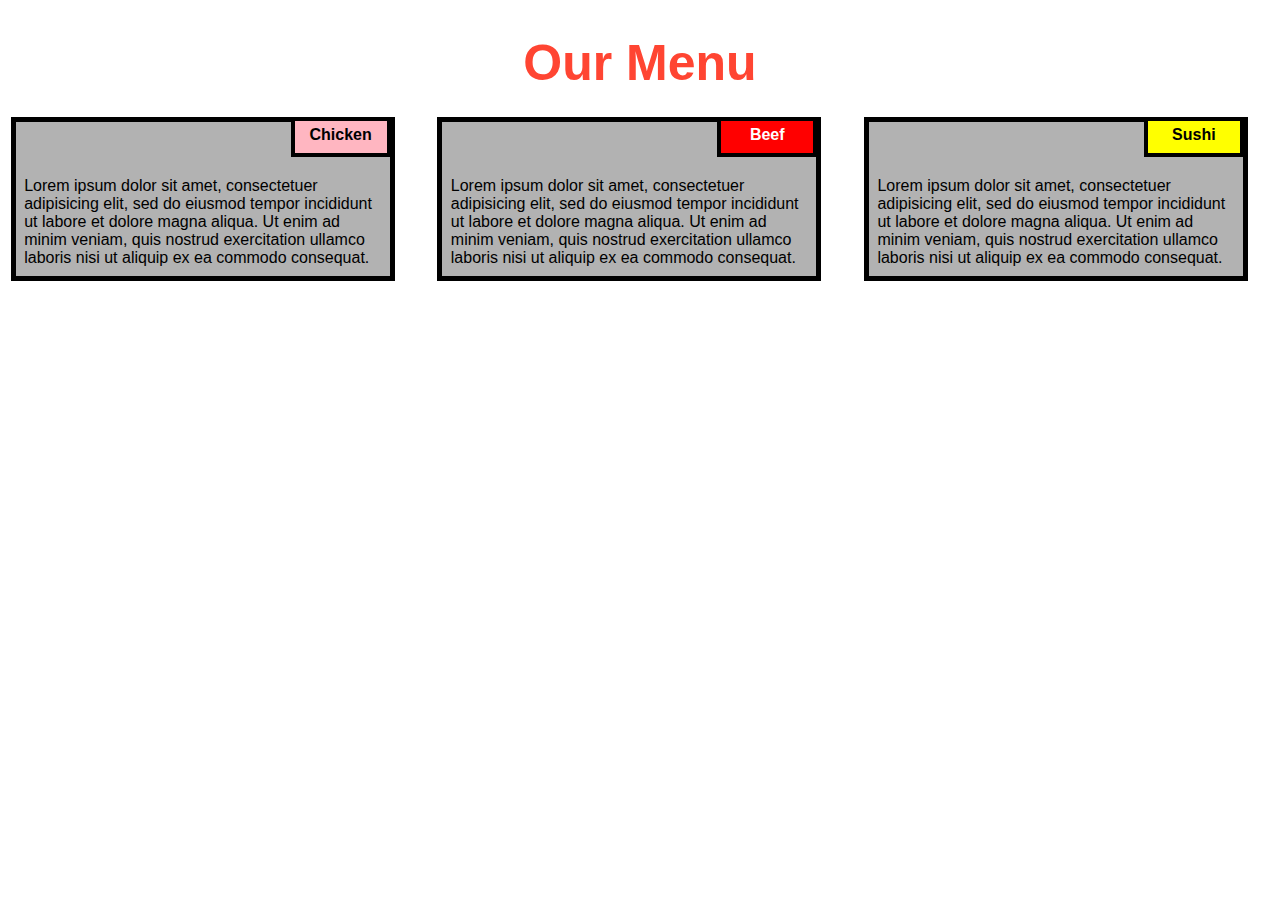
<file: module_2 sol/index.html>
<!DOCTYPE html>
<html>
<head>

<title>Responsive Layout</title>
<meta name="viewport" content="width=device-width, initial-scale=1">
<link rel="stylesheet" type="text/css" href="style.css">

</head>
<body>
<h1>Our Menu</h1>



  <div class="col-lg-4 col-md-6 col-sm-12">
  	<div class="box">
  		<p class="content-name name1">Chicken</p>
  		<p class="content">Lorem ipsum dolor sit amet, consectetuer adipisicing elit, sed do eiusmod tempor incididunt ut labore et dolore magna aliqua. Ut enim ad minim veniam, quis nostrud exercitation ullamco laboris nisi ut aliquip ex ea commodo consequat. </p>
  	</div>
  </div>

  <div class="col-lg-4 col-md-6 col-sm-12">
  	<div class="box">
   		<p class="content-name name2">Beef</p>
   		<p class="content">Lorem ipsum dolor sit amet, consectetuer adipisicing elit, sed do eiusmod tempor incididunt ut labore et dolore magna aliqua. Ut enim ad minim veniam, quis nostrud exercitation ullamco laboris nisi ut aliquip ex ea commodo consequat.</p>
  	</div>
  </div>

  <div class="col-lg-4 col-md-12 col-sm-12">
  	<div class="box">
  		<p class="content-name name3">Sushi</p>
  		<p class="content">Lorem ipsum dolor sit amet, consectetuer adipisicing elit, sed do eiusmod tempor incididunt ut labore et dolore magna aliqua. Ut enim ad minim veniam, quis nostrud exercitation ullamco laboris nisi ut aliquip ex ea commodo consequat.</p>
  	</div>	
  </div>

</body>
</html>
</file>
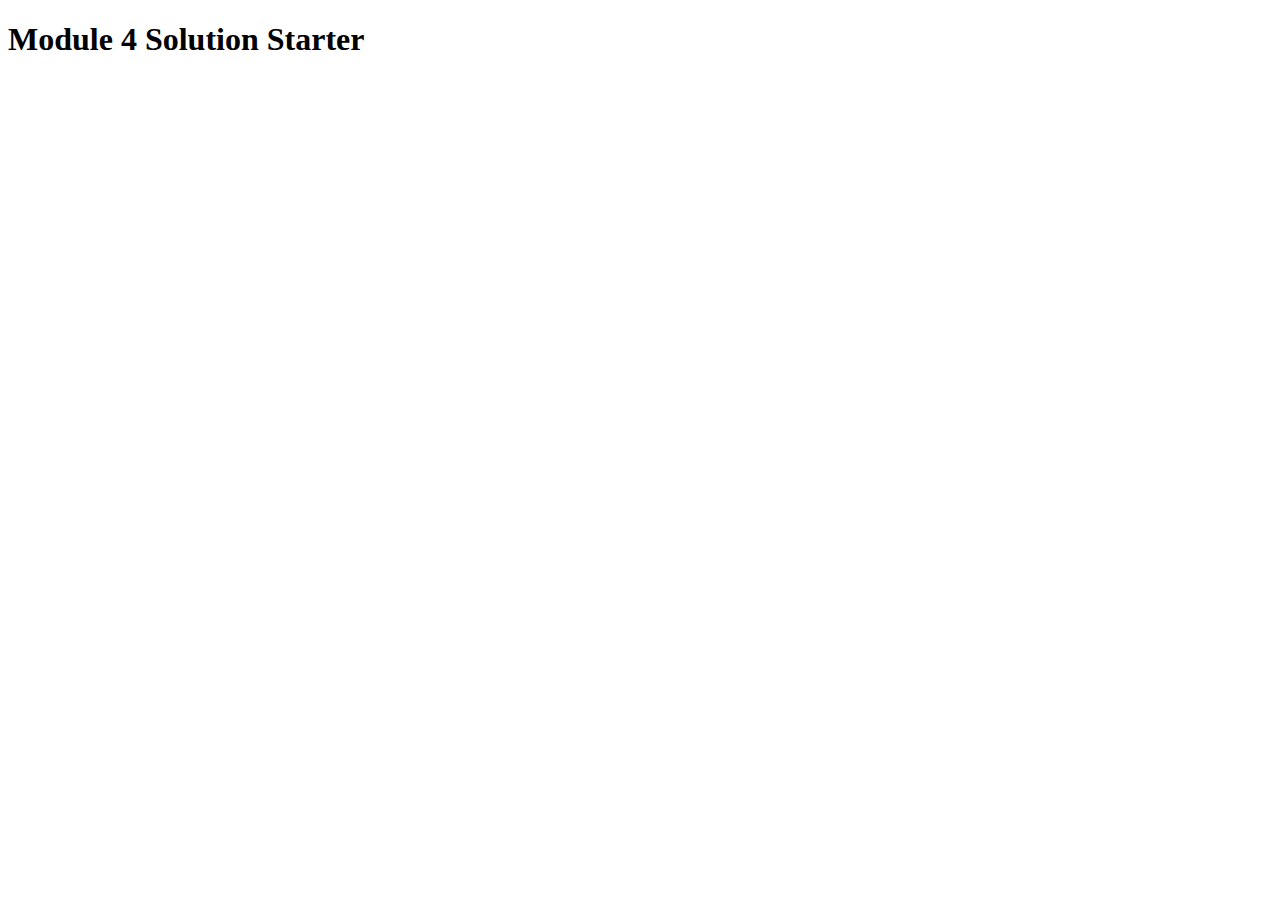
<file: module_4 sol/index.html>
<!DOCTYPE html>
<html>
<head>
  <meta charset="utf-8">
  <title>Module 4 Solution Starter</title>
  <script>
    var names = []; // DO NOT REMOVE
  </script>
  <script src="SpeakHello.js"></script>
  <script src="SpeakGoodBye.js"></script>
  <script src="script.js"></script>
</head>
<body>
  <h1>Module 4 Solution Starter</h1>

</body>
</html>
</file>
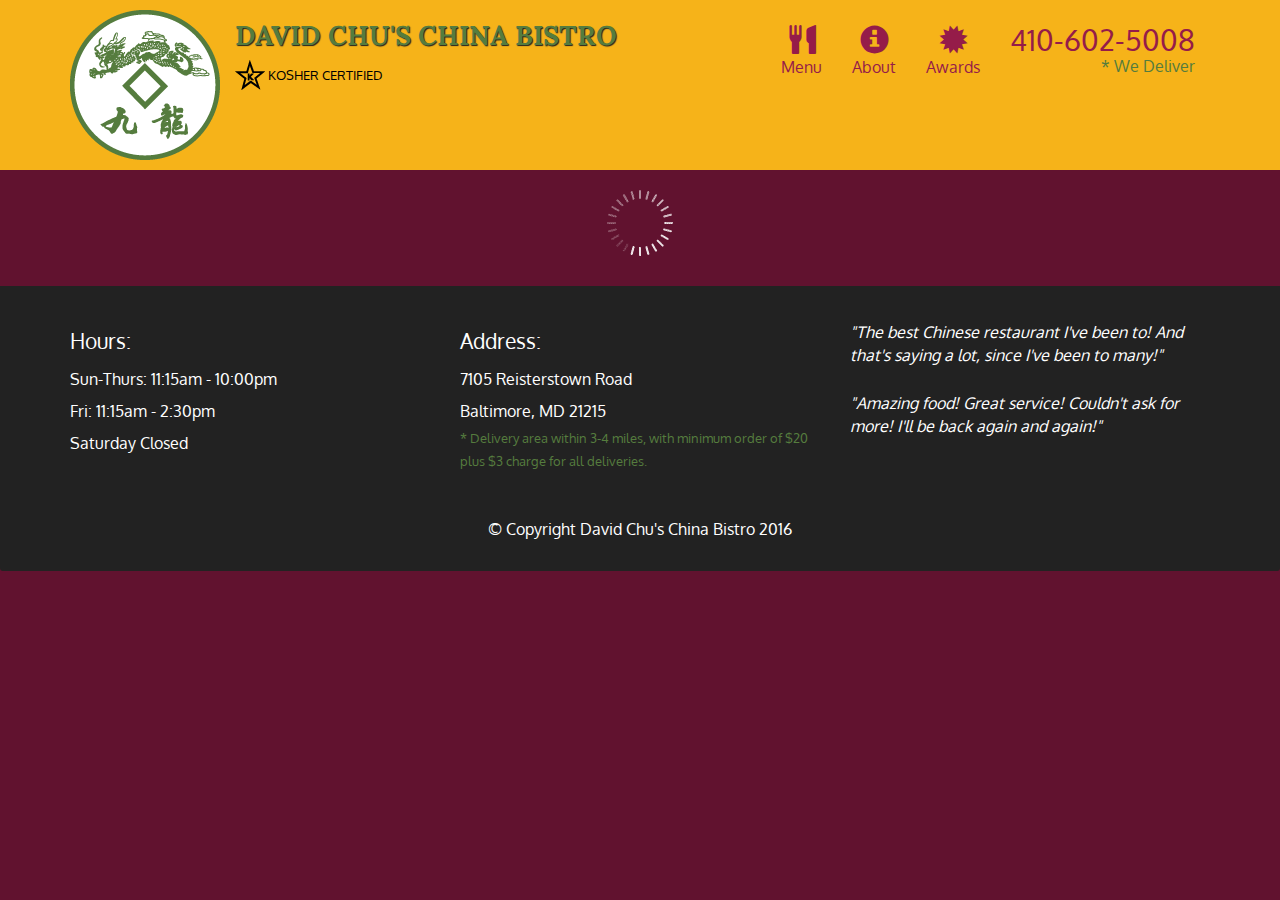
<file: module_5 sol/index.html>
<!doctype html>
<html lang="en">
  <head>
    <meta charset="utf-8">
    <meta http-equiv="X-UA-Compatible" content="IE=edge">
    <meta name="viewport" content="width=device-width, initial-scale=1">
    <title>David Chu's China Bistro</title>
    <link rel="stylesheet" href="css/bootstrap.min.css">
    <link rel="stylesheet" href="css/styles.css">
    <link href='https://fonts.googleapis.com/css?family=Oxygen:400,300,700' rel='stylesheet' type='text/css'>
    <link href='https://fonts.googleapis.com/css?family=Lora' rel='stylesheet' type='text/css'>
  </head>
<body>
  <header>
    <nav id="header-nav" class="navbar navbar-default">
      <div class="container">
        <div class="navbar-header">
          <a href="index.html" class="pull-left visible-md visible-lg">
            <div id="logo-img" alt="Logo image"></div>
          </a>

          <div class="navbar-brand">
            <a href="index.html"><h1>David Chu's China Bistro</h1></a>
            <p>
              <img src="images/star-k-logo.png" alt="Kosher certification">
              <span>Kosher Certified</span>
            </p>
          </div>

          <button id="navbarToggle" type="button" class="navbar-toggle collapsed" data-toggle="collapse" data-target="#collapsable-nav" aria-expanded="false">
            <span class="sr-only">Toggle navigation</span>
            <span class="icon-bar"></span>
            <span class="icon-bar"></span>
            <span class="icon-bar"></span>
          </button>
        </div>
        
        <div id="collapsable-nav" class="collapse navbar-collapse">
           <ul id="nav-list" class="nav navbar-nav navbar-right">
            <li id="navHomeButton" class="visible-xs active">
              <a href="index.html">
                <span class="glyphicon glyphicon-home"></span> Home</a>
            </li>
            <li id="navMenuButton">
              <a href="#" onclick="$dc.loadMenuCategories();">
                <span class="glyphicon glyphicon-cutlery"></span><br class="hidden-xs"> Menu</a>
            </li>
            <li>
              <a href="#">
                <span class="glyphicon glyphicon-info-sign"></span><br class="hidden-xs"> About</a>
            </li>
            <li>
              <a href="#">
                <span class="glyphicon glyphicon-certificate"></span><br class="hidden-xs"> Awards</a>
            </li>
            <li id="phone" class="hidden-xs">
              <a href="tel:410-602-5008">
                <span>410-602-5008</span></a><div>* We Deliver</div>
            </li>
          </ul><!-- #nav-list -->
        </div><!-- .collapse .navbar-collapse -->
      </div><!-- .container -->
    </nav><!-- #header-nav -->
  </header>

  <div id="call-btn" class="visible-xs">
    <a class="btn" href="tel:410-602-5008">
    <span class="glyphicon glyphicon-earphone"></span>
    410-602-5008
    </a>
  </div>
  <div id="xs-deliver" class="text-center visible-xs">* We Deliver</div>

  <div id="main-content" class="container"></div>

  <footer class="panel-footer">
    <div class="container">
      <div class="row">
        <section id="hours" class="col-sm-4">
          <span>Hours:</span><br>
          Sun-Thurs: 11:15am - 10:00pm<br>
          Fri: 11:15am - 2:30pm<br>
          Saturday Closed
          <hr class="visible-xs">
        </section>
        <section id="address" class="col-sm-4">
          <span>Address:</span><br>
          7105 Reisterstown Road<br>
          Baltimore, MD 21215
          <p>* Delivery area within 3-4 miles, with minimum order of $20 plus $3 charge for all deliveries.</p>
          <hr class="visible-xs">
        </section>
        <section id="testimonials" class="col-sm-4">
          <p>"The best Chinese restaurant I've been to! And that's saying a lot, since I've been to many!"</p>
          <p>"Amazing food! Great service! Couldn't ask for more! I'll be back again and again!"</p>
        </section>
      </div>
      <div class="text-center">&copy; Copyright David Chu's China Bistro 2016</div>
    </div>
  </footer>

  <!-- jQuery (Bootstrap JS plugins depend on it) -->
   <script src="js/jquery-3.5.1.min.js"></script>
  <script src="js/bootstrap.min.js"></script>
  <script src="js/ajax-utils.js"></script>
  <script src="js/script.js"></script>
</body>
</html>
</file>
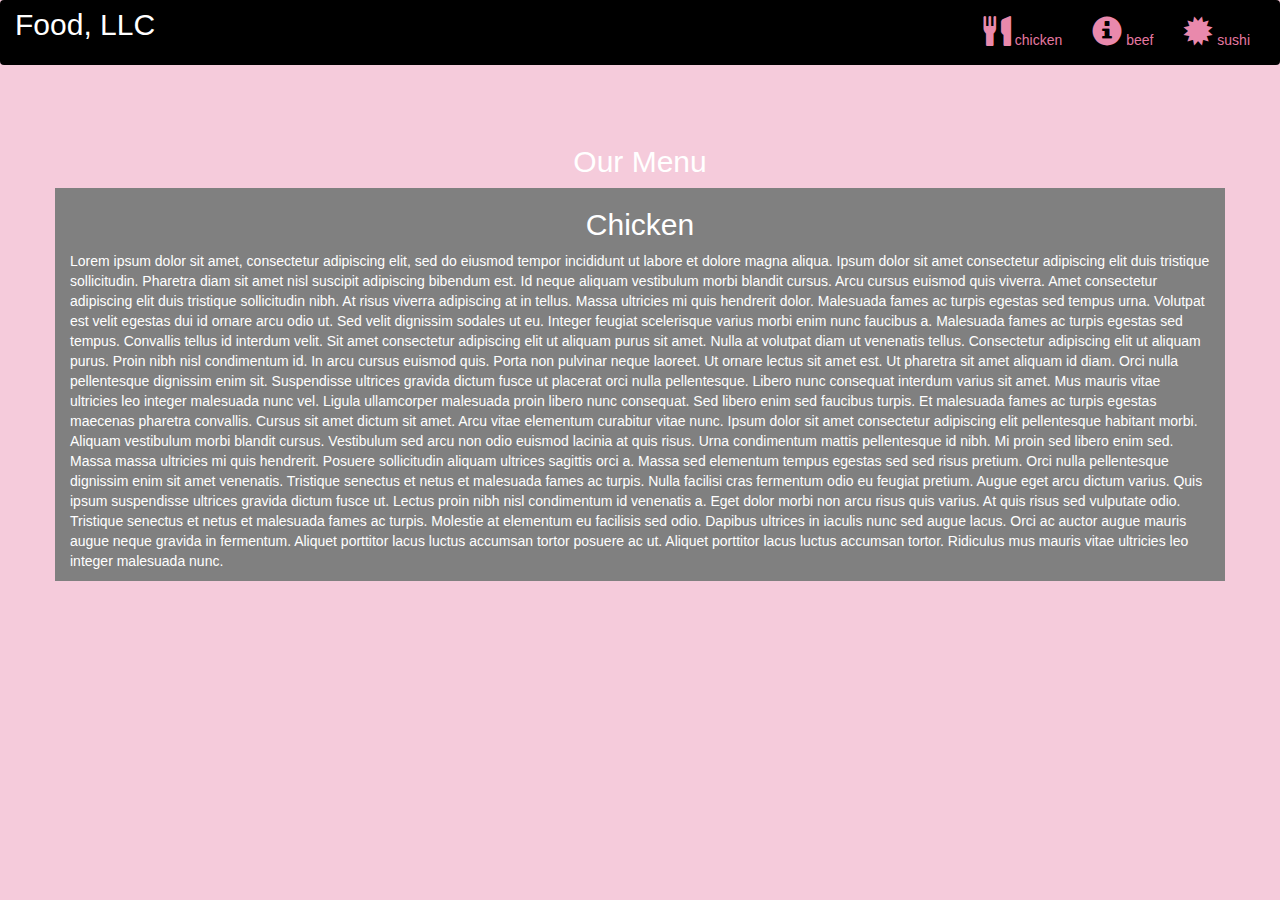
<file: module_3 sol/week 3/index.html>
<!DOCTYPE html>
<html lang="en">
<head>
  <title>Bootstrap Example</title>
  <meta charset="utf-8">
  <meta name="viewport" content="width=device-width, initial-scale=1">
  <link rel="stylesheet" href="https://maxcdn.bootstrapcdn.com/bootstrap/3.4.1/css/bootstrap.min.css">
  <link rel="stylesheet" type="text/css" href="style.css">
  <script src="https://ajax.googleapis.com/ajax/libs/jquery/3.5.1/jquery.min.js"></script>
  <script src="https://maxcdn.bootstrapcdn.com/bootstrap/3.4.1/js/bootstrap.min.js"></script>
</head>
<body>

<nav class="navbar navbar-inverse">
  <div class="container-fluid">
    <div class="navbar-header">
      <button type="button" class="navbar-toggle" data-toggle="collapse" data-target="#myNavbar">
        <span class="icon-bar"></span>
        <span class="icon-bar"></span>
        <span class="icon-bar"></span>                        
      </button>
      <a class="navbar-brand" href="#" >Food, LLC</a>
    </div>
    <div class="collapse navbar-collapse" id="myNavbar">
    
      <ul class="nav navbar-nav navbar-right" >
        <li style>
        <a href="#" > 
        <span class="glyphicon glyphicon-cutlery"></span> chicken</a>
        </li>
        <li>
        <a href="#" >
        <span class="glyphicon glyphicon-info-sign"></span> beef</a>
        </li>
        <li>
        <a href="#">
        <span class="glyphicon glyphicon-certificate"></span> sushi</a>
        </li>
      </ul>
    </div>
  </div>
</nav>
<br>
<br>  
<h1><p class="text-center">Our Menu</p></h1>


<div id="main-content" class="container">
  <div id="home-tiles" class="row">
      <div class="col-md-12 col-sm-12 col-xs-12">
            
            <p id="chickstory">
          <h2>Chicken</h2>
              Lorem ipsum dolor sit amet, consectetur adipiscing elit, sed do eiusmod tempor incididunt ut labore et dolore magna aliqua. Ipsum dolor sit amet consectetur adipiscing elit duis tristique sollicitudin. Pharetra diam sit amet nisl suscipit adipiscing bibendum est. Id neque aliquam vestibulum morbi blandit cursus. Arcu cursus euismod quis viverra. Amet consectetur adipiscing elit duis tristique sollicitudin nibh. At risus viverra adipiscing at in tellus. Massa ultricies mi quis hendrerit dolor. Malesuada fames ac turpis egestas sed tempus urna. Volutpat est velit egestas dui id ornare arcu odio ut. Sed velit dignissim sodales ut eu. Integer feugiat scelerisque varius morbi enim nunc faucibus a. Malesuada fames ac turpis egestas sed tempus. Convallis tellus id interdum velit. Sit amet consectetur adipiscing elit ut aliquam purus sit amet. Nulla at volutpat diam ut venenatis tellus. Consectetur adipiscing elit ut aliquam purus. Proin nibh nisl condimentum id. In arcu cursus euismod quis. Porta non pulvinar neque laoreet. Ut ornare lectus sit amet est. Ut pharetra sit amet aliquam id diam. Orci nulla pellentesque dignissim enim sit. Suspendisse ultrices gravida dictum fusce ut placerat orci nulla pellentesque. Libero nunc consequat interdum varius sit amet. Mus mauris vitae ultricies leo integer malesuada nunc vel. Ligula ullamcorper malesuada proin libero nunc consequat. Sed libero enim sed faucibus turpis. Et malesuada fames ac turpis egestas maecenas pharetra convallis. Cursus sit amet dictum sit amet. Arcu vitae elementum curabitur vitae nunc. Ipsum dolor sit amet consectetur adipiscing elit pellentesque habitant morbi. Aliquam vestibulum morbi blandit cursus. Vestibulum sed arcu non odio euismod lacinia at quis risus. Urna condimentum mattis pellentesque id nibh. Mi proin sed libero enim sed. Massa massa ultricies mi quis hendrerit. Posuere sollicitudin aliquam ultrices sagittis orci a. Massa sed elementum tempus egestas sed sed risus pretium. Orci nulla pellentesque dignissim enim sit amet venenatis. Tristique senectus et netus et malesuada fames ac turpis. Nulla facilisi cras fermentum odio eu feugiat pretium. Augue eget arcu dictum varius. Quis ipsum suspendisse ultrices gravida dictum fusce ut. Lectus proin nibh nisl condimentum id venenatis a. Eget dolor morbi non arcu risus quis varius. At quis risus sed vulputate odio. Tristique senectus et netus et malesuada fames ac turpis. Molestie at elementum eu facilisis sed odio. Dapibus ultrices in iaculis nunc sed augue lacus. Orci ac auctor augue mauris augue neque gravida in fermentum. Aliquet porttitor lacus luctus accumsan tortor posuere ac ut. Aliquet porttitor lacus luctus accumsan tortor. Ridiculus mus mauris vitae ultricies leo integer malesuada nunc.
            </p>
      </div>
    </div>
</div>

</body>
</html>
</file>
<file: module_2 sol/style.css>
* {
  box-sizing: border-box;
}

body{
  margin: 0;
  padding: 0;
  font-family: "Comic Sans MS", cursive, sans-serif;
}

.row{
  margin-top: 5%;
  margin-bottom: 5%;
}

h1 {
  margin-bottom: 15px;
  text-align: center;
  color: #ff4532;
  font-size: 50px;
}


.box{
  width: 100%;
  overflow: none;
}


.content-name{
  overflow: none;
  text-align: center;
  border: 4px solid black;
  width: 100px;
  height: 40px;
  padding: 5px;
  float: right;
  margin-right: 36px;
  margin-top: 0px;
  font-weight: bold;
  position: relative;
}

.content{
  border: 5px solid black;
  width: 90%;
  height: auto;
  margin: 2.5%;
  color: black
  font-size: 25px;
  padding: 2%;
  padding-top: 55px;
  background-color: rgba(0,0,0,0.3);
}

.name1{
  background-color: #FFB6C1;
}

.name2{
  color: white;
  background-color: #FF0000;
}
.name3{
  background-color: #FFFF00;
}


/**** Desktop version ****/
@media (min-width: 992px) {
  .col-lg-4 {
    float: left;
    width: 33.33%;
  }
}
/**** Tablet & Mobile version ****/
@media (min-width: 768px) and (max-width: 991px) {
  .col-md-6,.col-md-12 {
    float: left;
  }
  .col-md-6 {
    width: 50%;
  }
  .col-md-12 {
    margin-left: -10px;
    width: 100%;
  }
  .name3{
    margin-right: 65px;
    width: 100px;
  }
}

@media (min-width: 0px) and (max-width: 767px) {
  .col-sm-12 {
    float: left;
    width: 100%;
  }
  .content-name{
    margin-right: 30px;
  }
}
</file>
<file: module_5 sol/css/styles.css>
body {
  font-size: 16px;
  color: #fff;
  background-color: #61122f;
  font-family: 'Oxygen', sans-serif;
}

/** HEADER **/
#header-nav {
  background-color: #f6b319;
  border-radius: 0;
  border: 0;
}

#logo-img {
  background: url('../images/restaurant-logo_large.png') no-repeat;
  width: 150px;
  height: 150px;
  margin: 10px 15px 10px 0;
}

.navbar-brand {
  padding-top: 25px;
}
.navbar-brand h1 { /* Restaurant name */
  font-family: 'Lora', serif;
  color: #557c3e;
  font-size: 1.5em;
  text-transform: uppercase;
  font-weight: bold;
  text-shadow: 1px 1px 1px #222;
  margin-top: 0;
  margin-bottom: 0;
  line-height: .75;
}
.navbar-brand a:hover, .navbar-brand a:focus {
  text-decoration: none;
}
.navbar-brand p { /* Kosher cert */
  color: #000;
  text-transform: uppercase;
  font-size: .7em;
  margin-top: 15px;
}
.navbar-brand p span { /* Star-K */
  vertical-align: middle;
}

#nav-list {
  margin-top: 10px;
}
#nav-list a {
  color: #951C49;
  text-align: center;
}
#nav-list a:hover {
  background: #E7E7E7;
}
#nav-list a span {
  font-size: 1.8em;
}

#phone {
  margin-top: 5px;
}
#phone a { /* Phone number */
  text-align: right;
  padding-bottom: 0;
}
#phone div { /* We Deliver */
  color: #557c3e;
  text-align: right;
  padding-right: 15px;
}

.navbar-header button.navbar-toggle, .navbar-header .icon-bar {
  border: 1px solid #61122f;
}
.navbar-header button.navbar-toggle {
  clear: both;
  margin-top: -30px;
}
/* END HEADER */

/* FOOTER */
.panel-footer {
  margin-top: 30px;
  padding-top: 35px;
  padding-bottom: 30px;
  background-color: #222;
  border-top: 0;
}
.panel-footer div.row {
  margin-bottom: 35px;
}
#hours, #address {
  line-height: 2;
}
#hours > span, #address > span {
  font-size: 1.3em;
}
#address p {
  color: #557c3e;
  font-size: .8em;
  line-height: 1.8;
}
#testimonials {
  font-style: italic;
}
#testimonials p:nth-child(2) {
  margin-top: 25px;
}
/* END FOOTER */



/* HOME PAGE */
.container .jumbotron {
  box-shadow: 0 0 50px #3F0C1F;
  border: 2px solid #3F0C1F;
}

#menu-tile, #specials-tile, #map-tile {
  height: 250px;
  width: 100%;
  margin-bottom: 15px;
  position: relative;
  border: 2px solid #3F0C1F;
  overflow: hidden;
}
#menu-tile:hover, #specials-tile:hover, #map-tile:hover {
  box-shadow: 0 1px 5px 1px #cccccc;
}
#menu-tile {
  background: url('../images/menu-tile.jpg') no-repeat;
  background-position: center;
}
#specials-tile {
  background: url('../images/specials-tile.jpg') no-repeat;
  background-position: center;
}
#menu-tile span, #specials-tile span, #map-tile span {
  position: absolute;
  bottom: 0;
  right: 0;
  width: 100%;
  text-align: center;
  font-size: 1.6em;
  text-transform: uppercase;
  background-color: #000;
  color: #fff;
  opacity: .8;
}
/* END HOME PAGE */

/* MENU CATEGORIES PAGE */
.category-tile { 
  position: relative;
  border: 2px solid #3F0C1F;
  overflow: hidden;
  width: 200px;
  height: 200px;
  margin: 0 auto 15px;
}
.category-tile span {
  position: absolute;
  bottom: 0;
  right: 0;
  width: 100%;
  text-align: center;
  font-size: 1.2em;
  text-transform: uppercase;
  background-color: #000;
  color: #fff;
  opacity: .8;
}
.category-tile:hover {
  box-shadow: 0 1px 5px 1px #cccccc;
}

#menu-categories-title + div {
  margin-bottom: 50px;
}
/* END MENU CATEGORIES PAGE */

/* SINGLE CATEGORY PAGE */
.menu-item-tile {
  margin-bottom: 25px;
}
.menu-item-tile hr {
  width: 80%;
}
.menu-item-tile .menu-item-price {
  font-size: 1.1em;
  text-align: right;
  margin-top: -15px;
  margin-right: -15px;
}
.menu-item-tile .menu-item-price span {
  font-size: .6em;
}
.menu-item-photo {
  position: relative;
  border: 2px solid #3F0C1F; 
  overflow: hidden;
  padding: 0;
  margin-right: -15px;
  margin-left: auto;
  margin-bottom: 20px;
  max-width: 250px;
}
.menu-item-photo div {
  position: absolute;
  bottom: 0;
  right: 0;
  width: 80px;
  background-color: #557c3e;
  text-align: center;
}
.menu-item-description {
  padding-right: 30px;
}
h3.menu-item-title {
  margin: 0 0 10px;
}
.menu-item-details {
  font-size: .9em;
  font-style: italic;
}
/* END SINGLE CATEGORY PAGE */


/********** Large devices only **********/
@media (min-width: 1200px) {
  .container .jumbotron {
    background: url('../images/jumbotron_1200.jpg') no-repeat;
    height: 675px;
  }
}

/********** Medium devices only **********/
@media (min-width: 992px) and (max-width: 1199px) {
  /* Header */
  #logo-img {
    background: url('../images/restaurant-logo_medium.png') no-repeat;
    width: 100px;
    height: 100px;
    margin: 5px 5px 5px 0;
  }
  /* End Header */

  /* Home Page */
  .container .jumbotron {
    background: url('../images/jumbotron_992.jpg') no-repeat;
    height: 558px;
  }
  /* End Home Page */
}

/********** Small devices only **********/
@media (min-width: 768px) and (max-width: 991px) {
  /* Home Page */
  .container .jumbotron {
    background: url('../images/jumbotron_768.jpg') no-repeat;
    height: 432px;
  }
  /* End Home Page */
}

/********** Extra small devices only **********/
@media (max-width: 767px) {
  /* Header */
  .navbar-brand {
    padding-top: 10px;
    height: 80px;
  }
  .navbar-brand h1 { /* Restaurant name */
    padding-top: 10px;
    font-size: 5vw; /* 1vw = 1% of viewport width */
  }
  .navbar-brand p { /* Kosher cert */
    font-size: .6em;
    margin-top: 12px;
  }
  .navbar-brand p img { /* Star-K */
    height: 20px;
  }

  #collapsable-nav a { /* Collapsed nav menu text */
    font-size: 1.2em;
  }
  #collapsable-nav a span { /* Collapsed nav menu glyph */
    font-size: 1em;
    margin-right: 5px;
  }

  #call-btn > a {
    font-size: 1.5em;
    display: block;
    margin: 0 20px;
    padding: 10px;
    border: 2px solid #fff;
    background-color: #f6b319;
    color: #951c49;
  }
  #xs-deliver {
    margin-top: 5px;
    font-size: .7em;
    letter-spacing: .1em;
    text-transform: uppercase;
  }
  /* End Header */

  /* Footer */
  .panel-footer section {
    margin-bottom: 30px;
    text-align: center;
  }
  .panel-footer section:nth-child(3) {
    margin-bottom: 0; /* margin already exists on the whole row */
  }
  .panel-footer section hr {
    width: 50%;
  }
  /* End Footer */

  /* Home Page */
  .container .jumbotron {
    margin-top: 30px;
    padding: 0;
  }
  #menu-tile, #specials-tile {
    width: 360px;
    margin: 0 auto 15px;
  }

  .menu-item-photo {
    margin-right: auto;
  }
  .menu-item-tile .menu-item-price {
    text-align: center;
  }
  .menu-item-description {
    text-align: center;;
  }
}


/********** Super extra small devices Only :-) (e.g., iPhone 4) **********/
@media (max-width: 479px) {
  /* Header */
  .navbar-brand h1 { /* Restaurant name */
    padding-top: 5px;
    font-size: 6vw;
  }
  /* End Header */
  
  /* Home page */
  #menu-tile, #specials-tile {
    width: 280px;
    margin: 0 auto 15px;
  }

  .col-xxs-12 {
    position: relative;
    min-height: 1px;
    padding-right: 15px;
    padding-left: 15px;
    float: left;
    width: 100%;
  }
}
</file>
<file: module_3 sol/week 3/style.css>
*{
	margin: 0;
	padding: 0;
	
}
.navbar{

border: none;
background-color: black;
color: #61122F;
}
body{
	background-color: #F5CBDB;
	color: white;
}
.glyphicon{
	font-size: 30px;
	color:#E989AC; 
}

.center{
	width: 90%;
	background-color: grey;

}
.container
{
	background-color: grey;
}
.text-center{
	font-size: 30px;
}

h2{
	text-align: center;
}
#myNavbar ul li a {
	color: #E678A1;
}
.navbar-brand{
font-size: 30px;	
}
</file>
